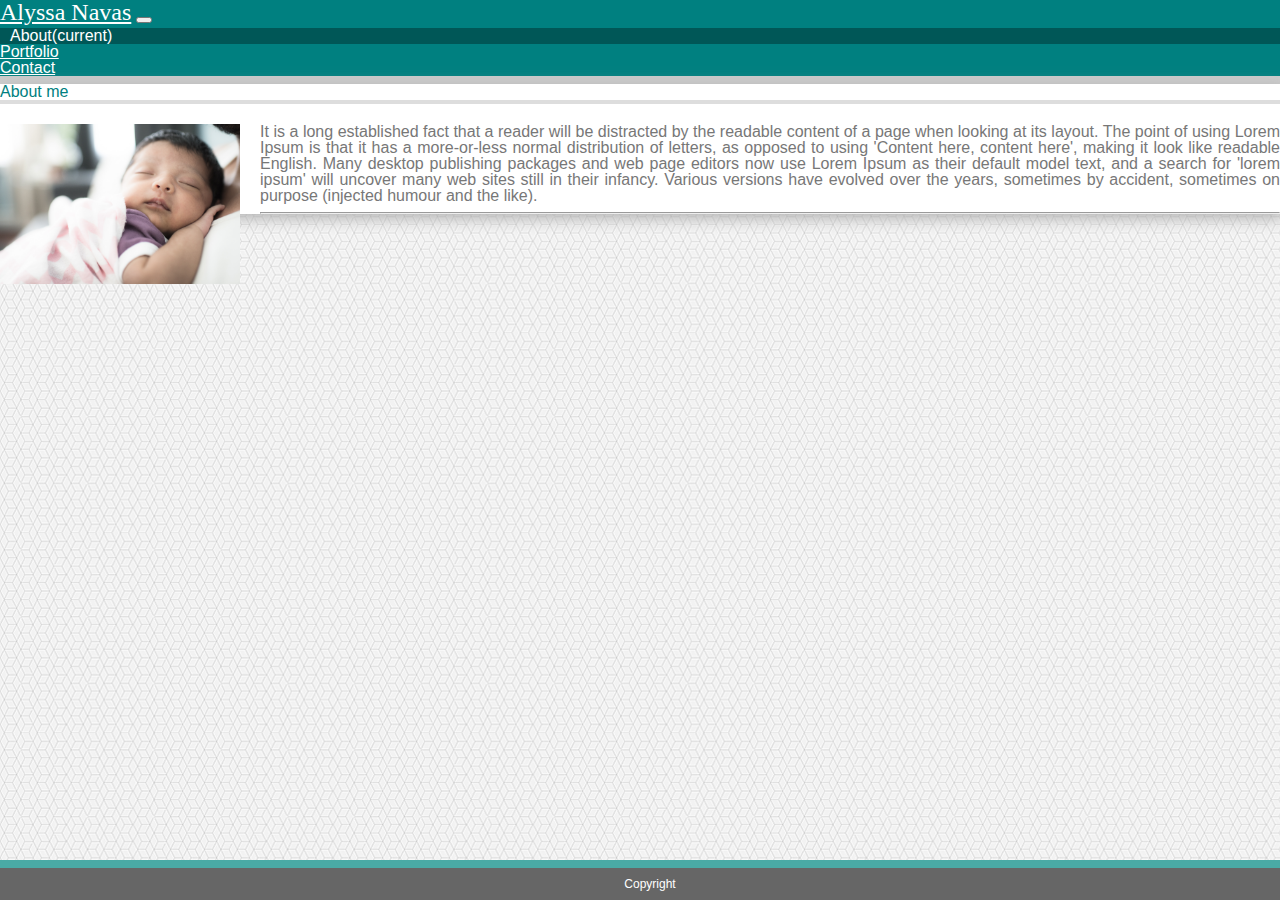
<file: index.html>
<!DOCTYPE html>
<html lang="en">
<head>
    <meta charset="UTF-8">
    <meta name="viewport" content="width=device-width, initial-scale=1.0">
    <meta http-equiv="X-UA-Compatible" content="ie=edge">
    <link rel="stylesheet" href="Assets/CSS/reset.css">
    <script src="https://code.jquery.com/jquery-3.3.1.slim.min.js" integrity="sha384-q8i/X+965DzO0rT7abK41JStQIAqVgRVzpbzo5smXKp4YfRvH+8abtTE1Pi6jizo" crossorigin="anonymous"></script>
    <link rel="stylesheet" href="https://stackpath.bootstrapcdn.com/bootstrap/4.1.3/css/bootstrap.min.css" integrity="sha384-MCw98/SFnGE8fJT3GXwEOngsV7Zt27NXFoaoApmYm81iuXoPkFOJwJ8ERdknLPMO" crossorigin="anonymous">
    <script src="https://stackpath.bootstrapcdn.com/bootstrap/4.1.3/js/bootstrap.min.js" integrity="sha384-ChfqqxuZUCnJSK3+MXmPNIyE6ZbWh2IMqE241rYiqJxyMiZ6OW/JmZQ5stwEULTy" crossorigin="anonymous"></script>
    
    <script src="https://cdnjs.cloudflare.com/ajax/libs/popper.js/1.14.3/umd/popper.min.js" integrity="sha384-ZMP7rVo3mIykV+2+9J3UJ46jBk0WLaUAdn689aCwoqbBJiSnjAK/l8WvCWPIPm49" crossorigin="anonymous"></script>
    <link rel="stylesheet" href="Assets/CSS/Style.css">
    <title>Alyssa Navas Page</title>
</head>

<div id="wrapper">
            <nav class="sticky-top navbar navbar-expand-lg navbar-light navbar-custom ">
                    <a class="navbar-brand" href="#">Alyssa Navas</a>
                    <button class="navbar-toggler" type="button" data-toggle="collapse" data-target="#navbarText" aria-controls="navbarText" aria-expanded="false" aria-label="Toggle navigation">
                      <span class="navbar-toggler-icon"></span>
                    </button>
                    <div class="collapse navbar-collapse " id="navbarText" >
                      <ul class="navbar-nav ml-auto">
                        <li class="nav-item active">
                          <div class="nav-link alyssa-about" href="#">About<span class="sr-only">(current)</span></div>
                        </li>
                        <li class="nav-item">
                          <a class="nav-link" href="portfolio.html">Portfolio</a>
                        </li>
                        <li class="nav-item">
                          <a class="nav-link" href="contact.html">Contact</a>
                        </li>
                      </ul>
                    </div> 
                  </nav>
    <div class="container">
        
        <div class="col-12 gap"></div>
        <div class="row">
                <div class="col-2 filler"></div>
                <div class="col-12 jumbotron main-area-color">
                        <h1 class="display-5 line-about">About me</h1>
                        <img src="Assets/Images/newborn.jpg" width="240px" alt="image" class="Aly-about-pic">
                        <p class="lead">It is a long established fact that a reader will be distracted by the readable content of a page when looking at its layout. 
                            The point of using Lorem Ipsum is that it has a more-or-less normal distribution of letters, as opposed to using 'Content here, 
                            content here', making it look like readable English. Many desktop publishing packages and web page editors now use Lorem Ipsum as their 
                            default model text, and a search for 'lorem ipsum' will uncover many web sites still in their infancy. Various versions have evolved over the years, 
                            sometimes by accident, sometimes on purpose (injected humour and the like).</p>
                        <hr class="my-4">
                </div>

                <div class="col-2 filler"></div>
        </div>

        
    </div>  
    <footer>Copyright</footer>  

</div>


<body>
    
</body>
</html>
</file>
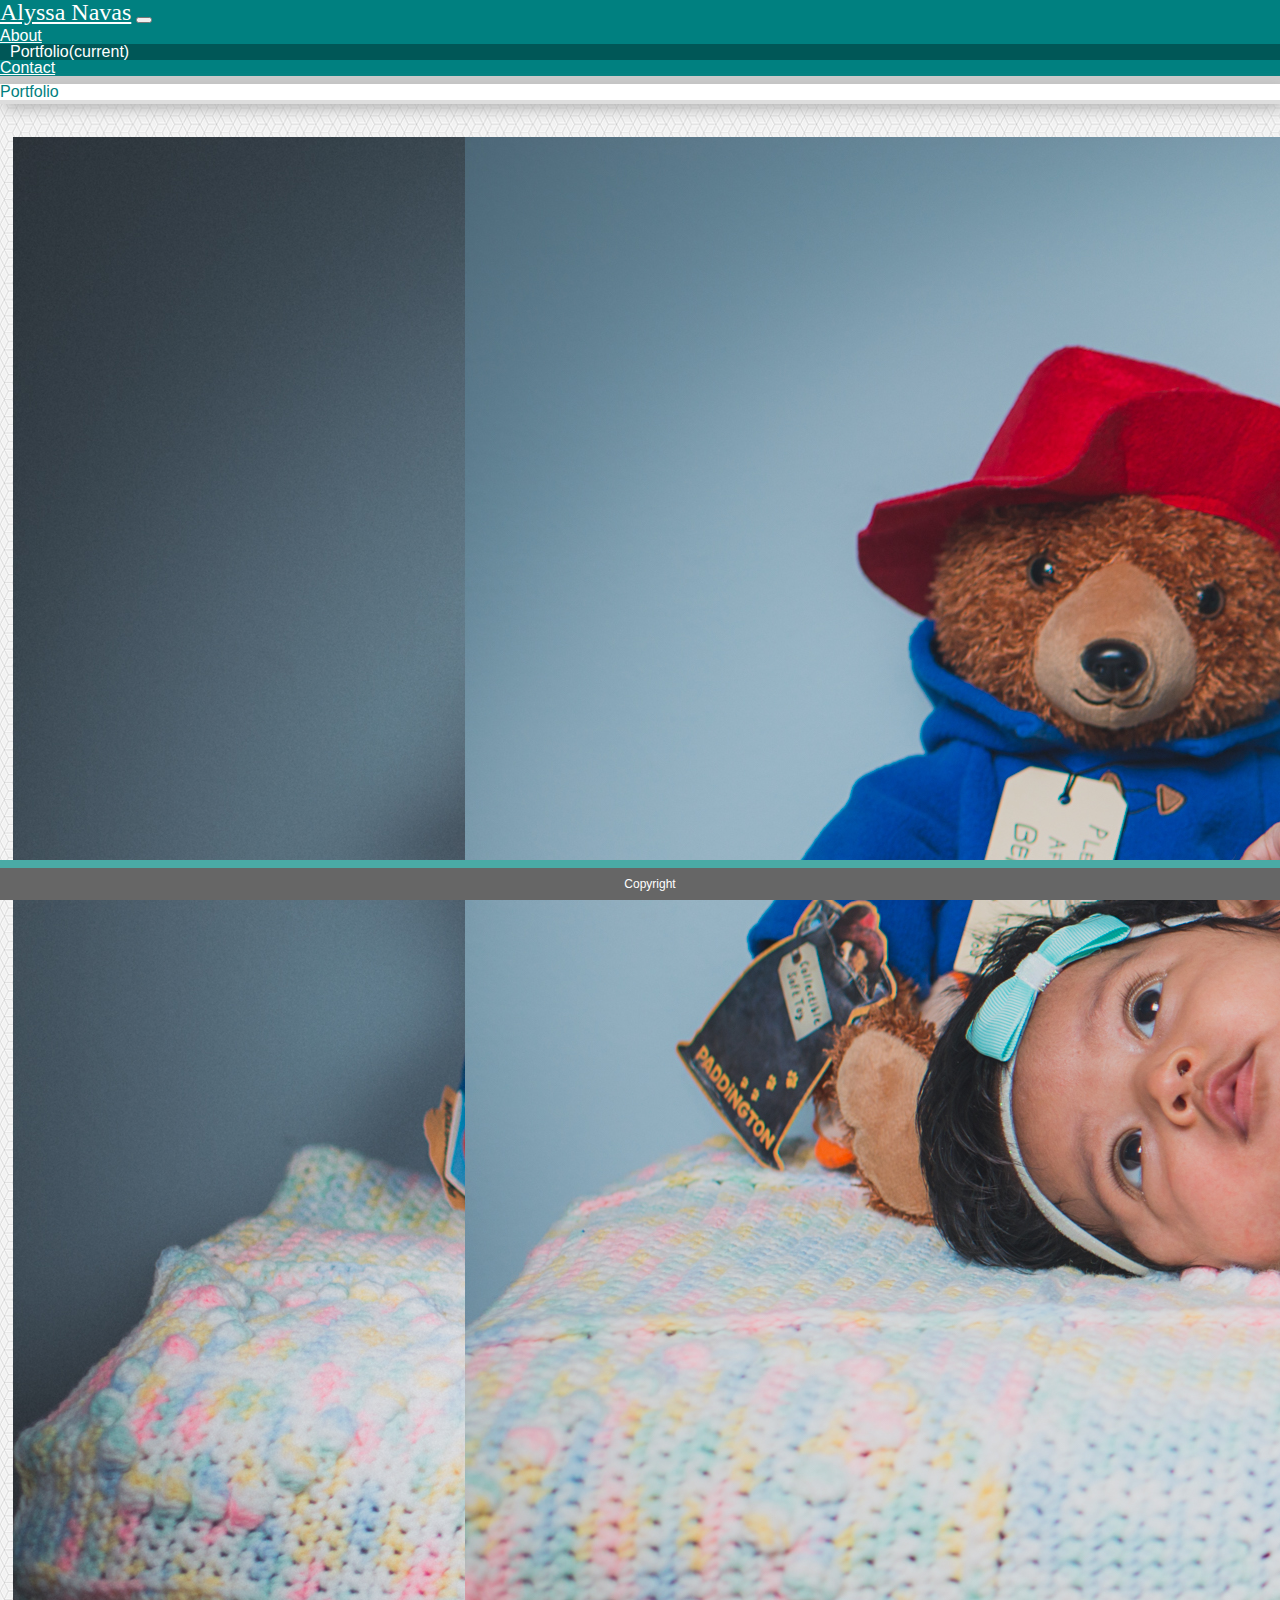
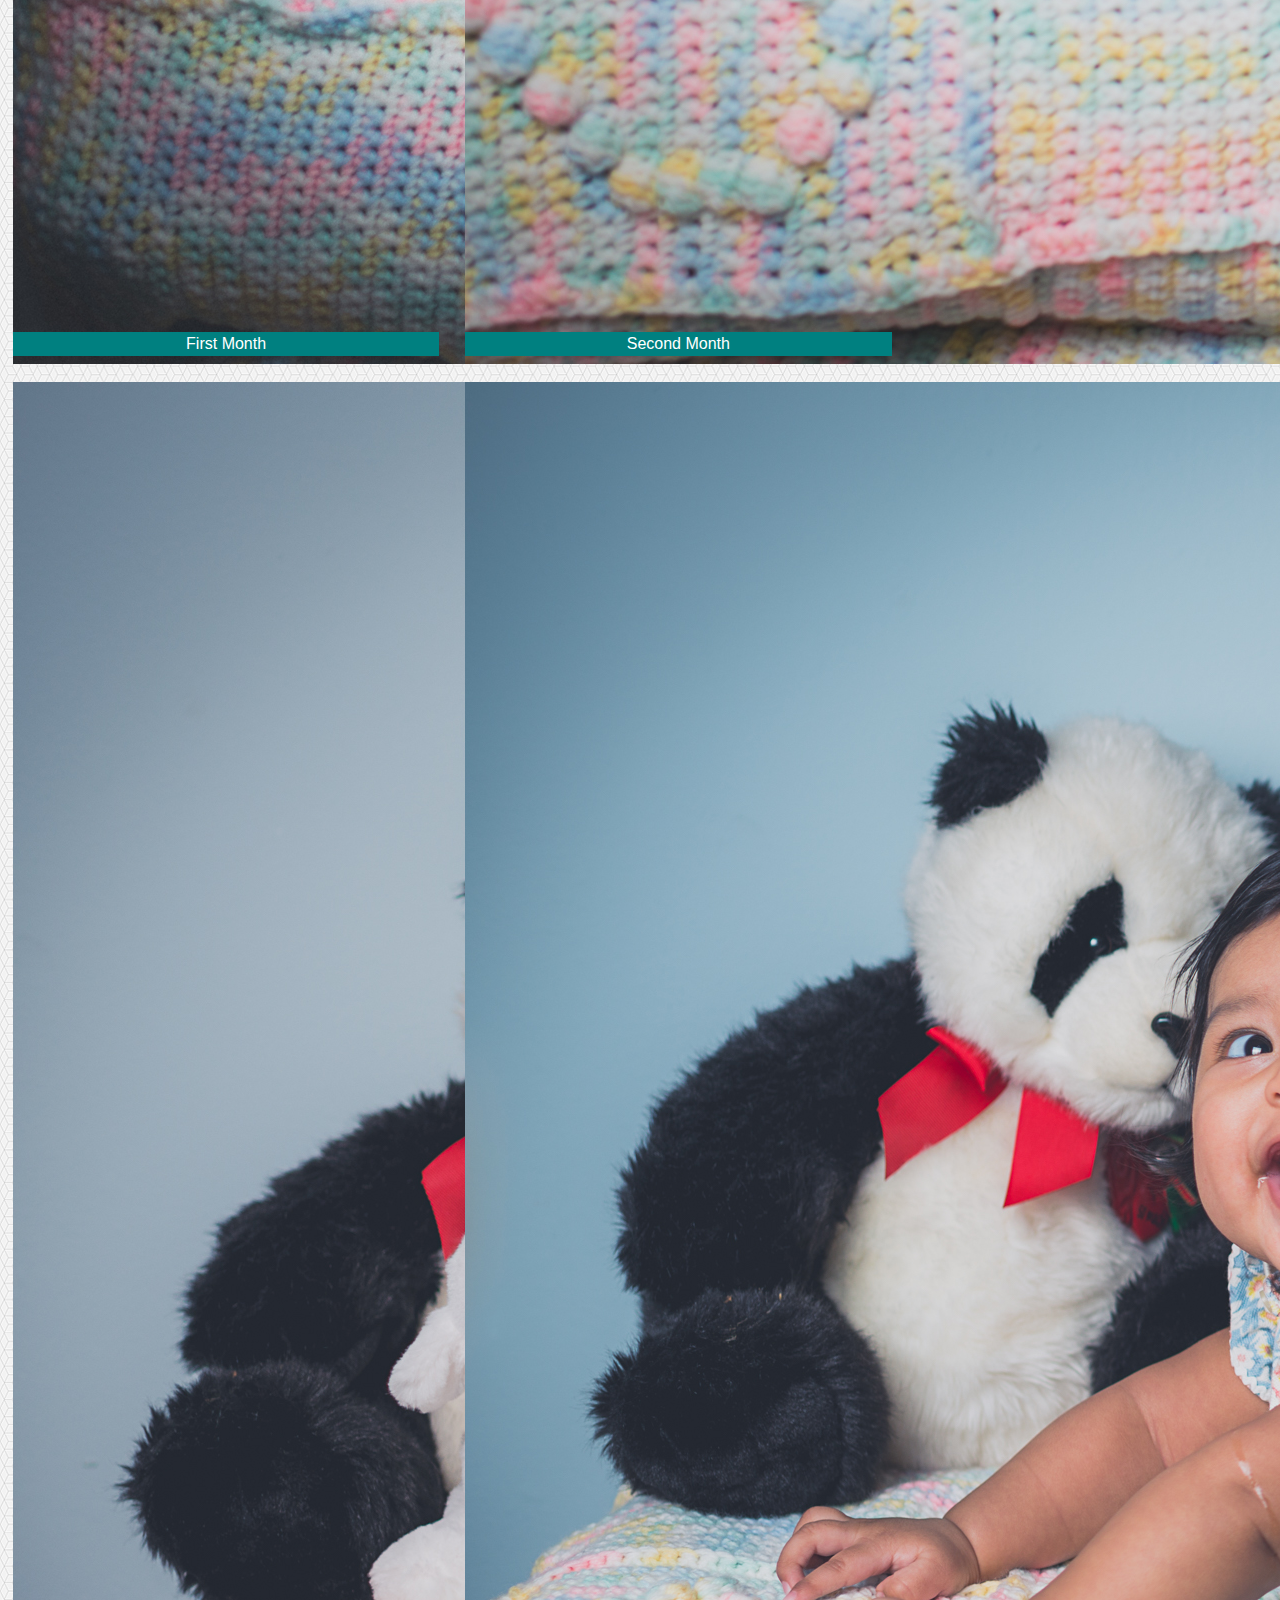
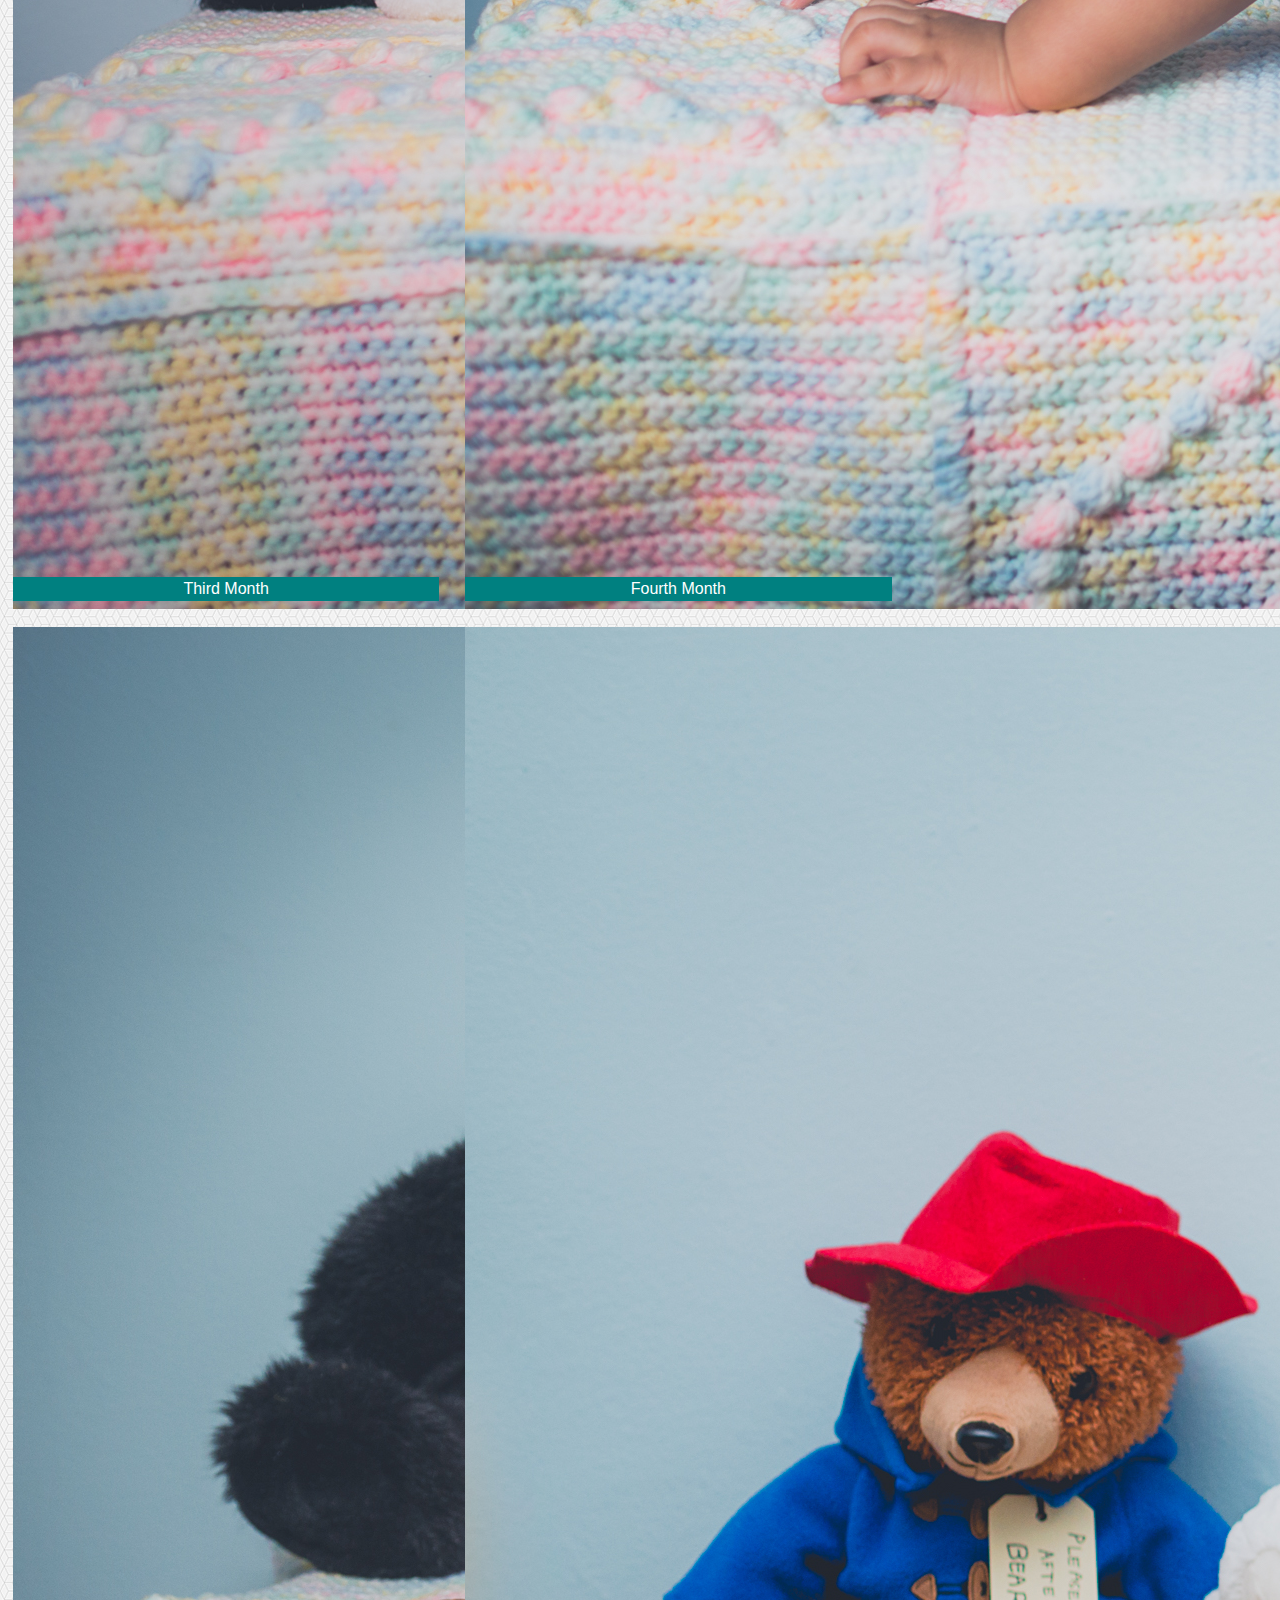
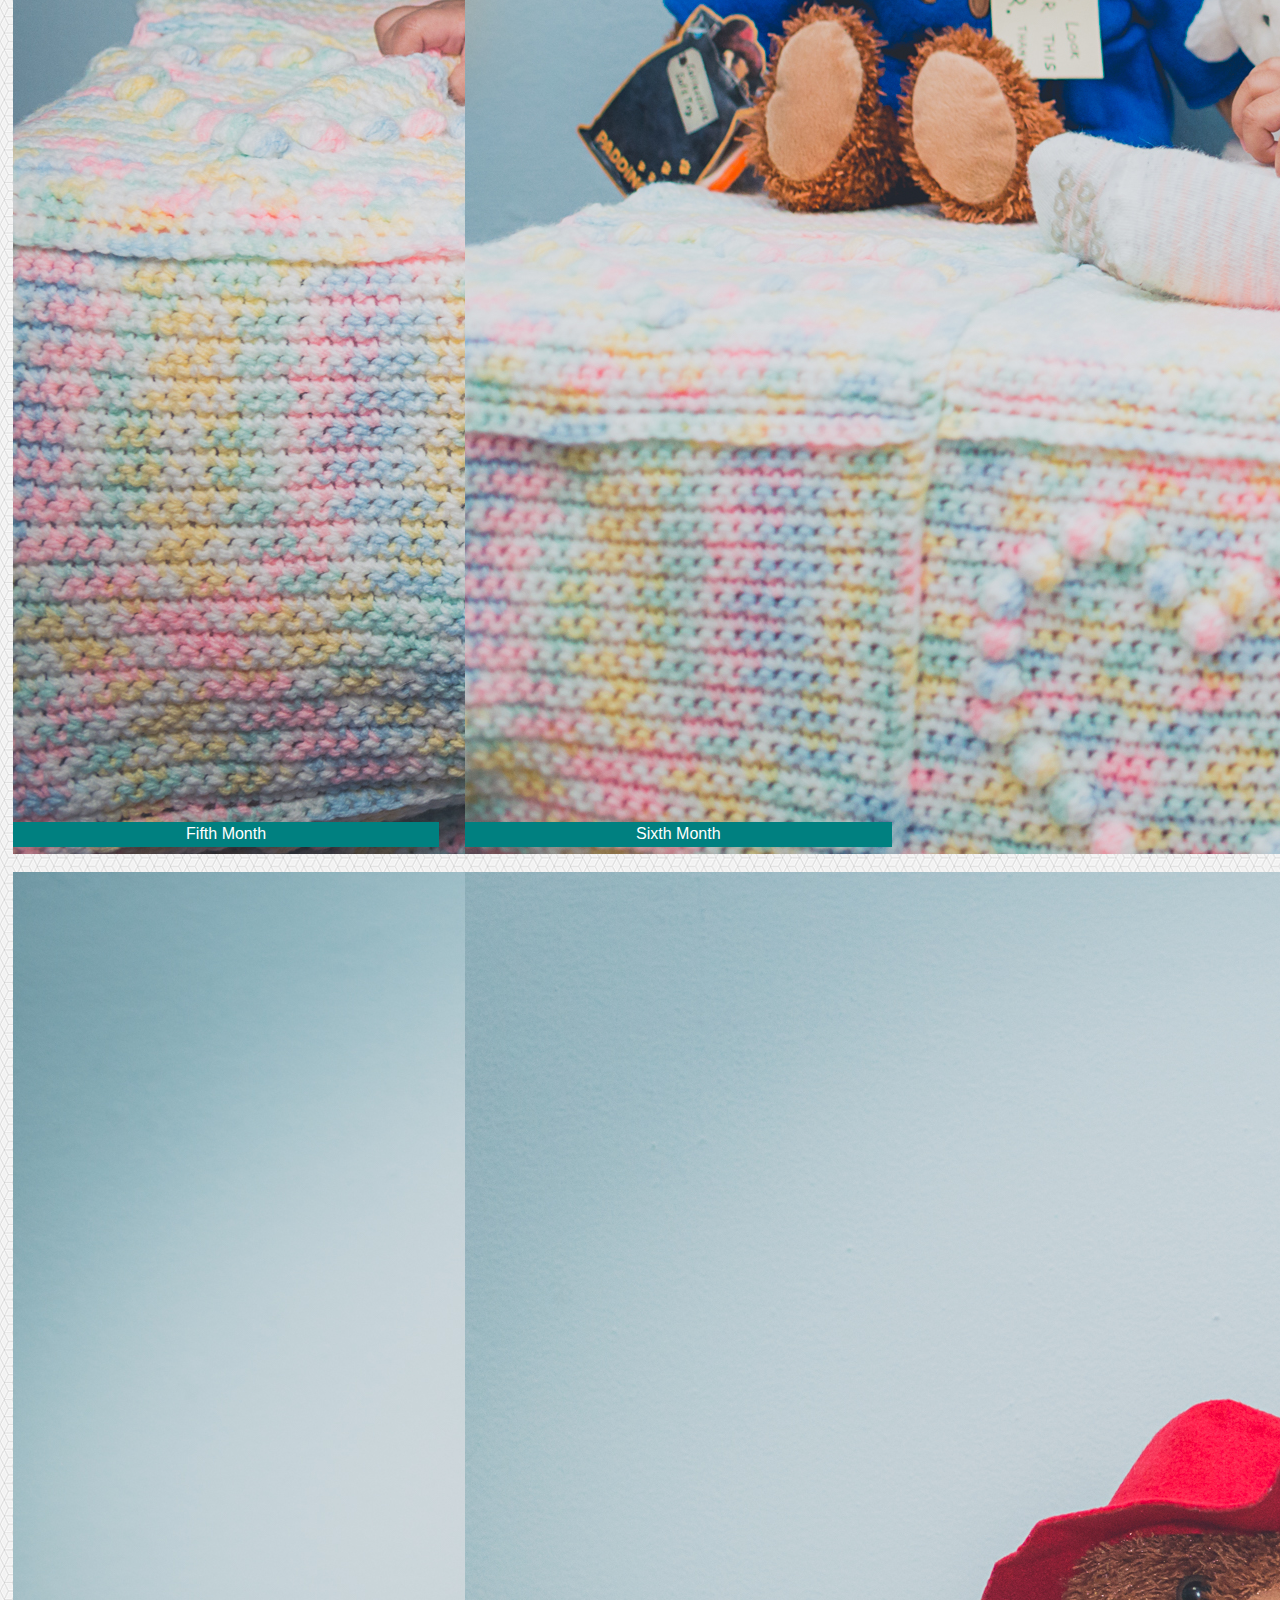
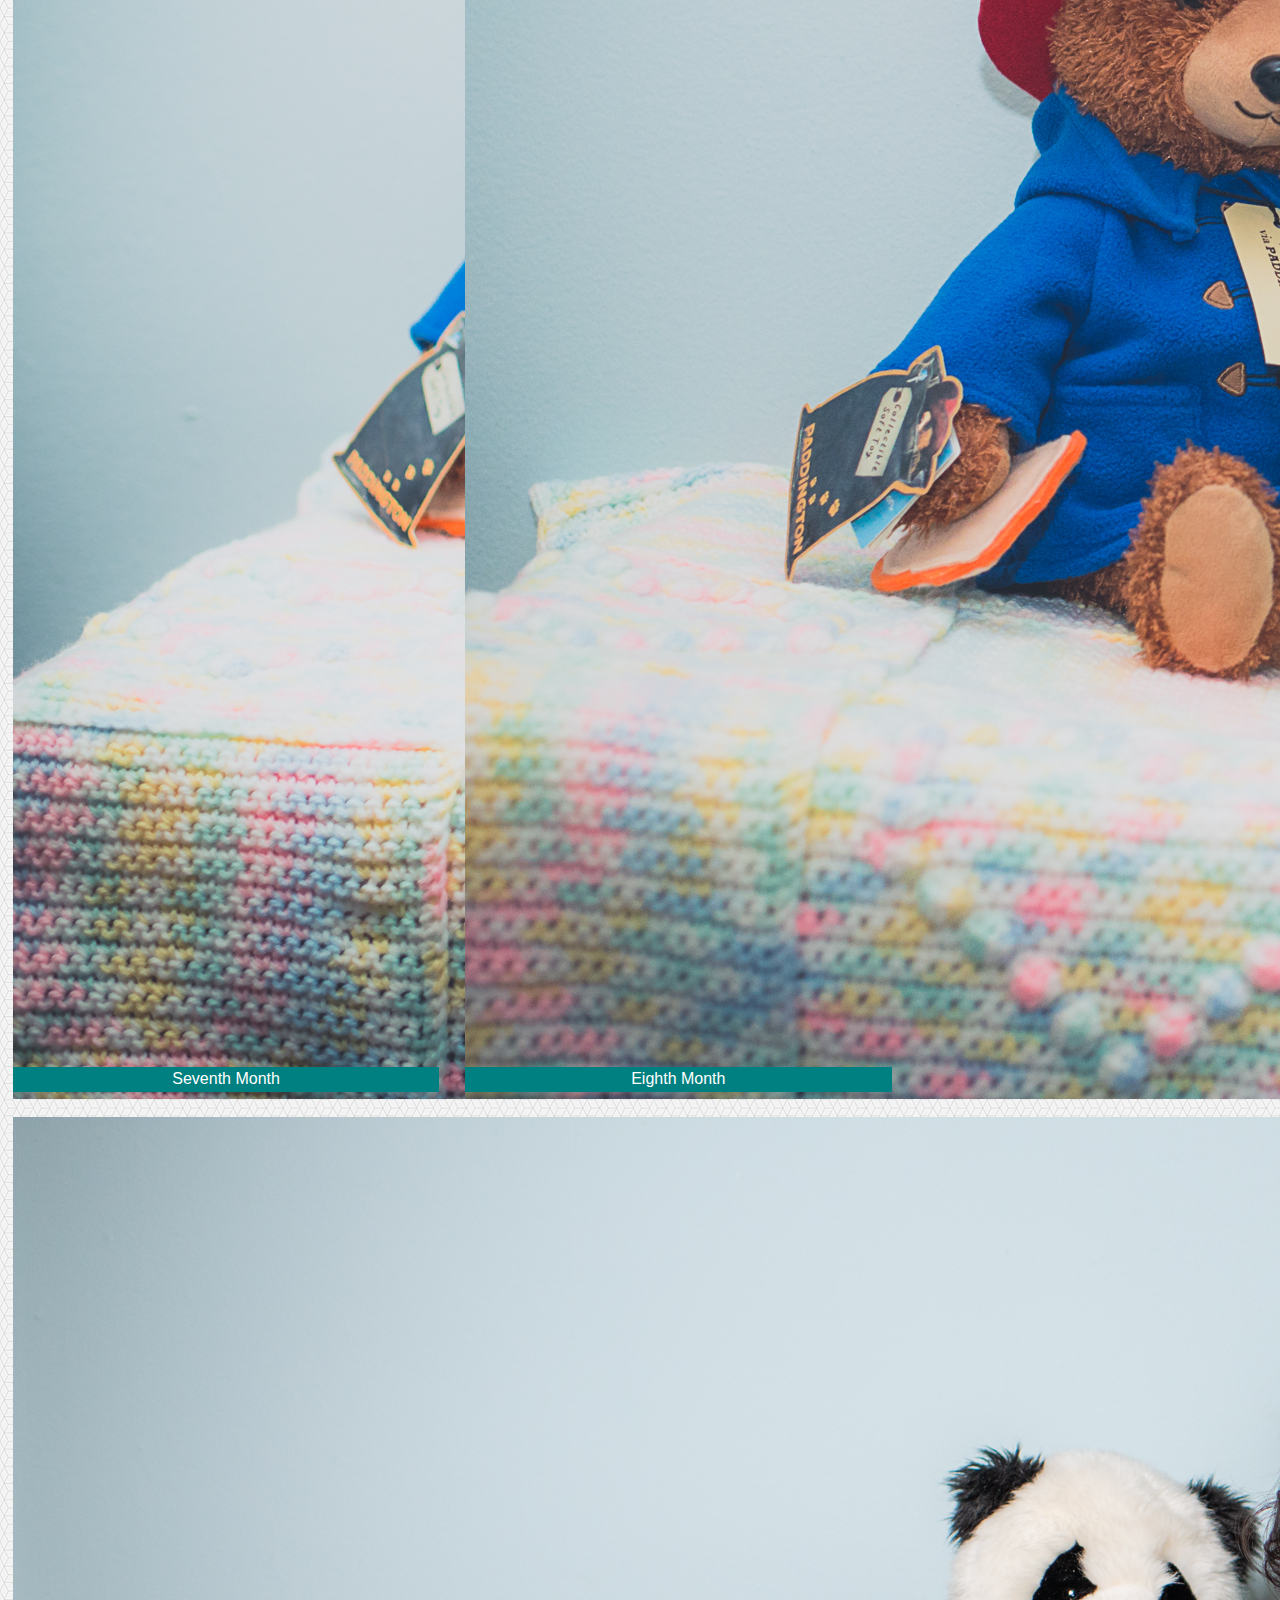
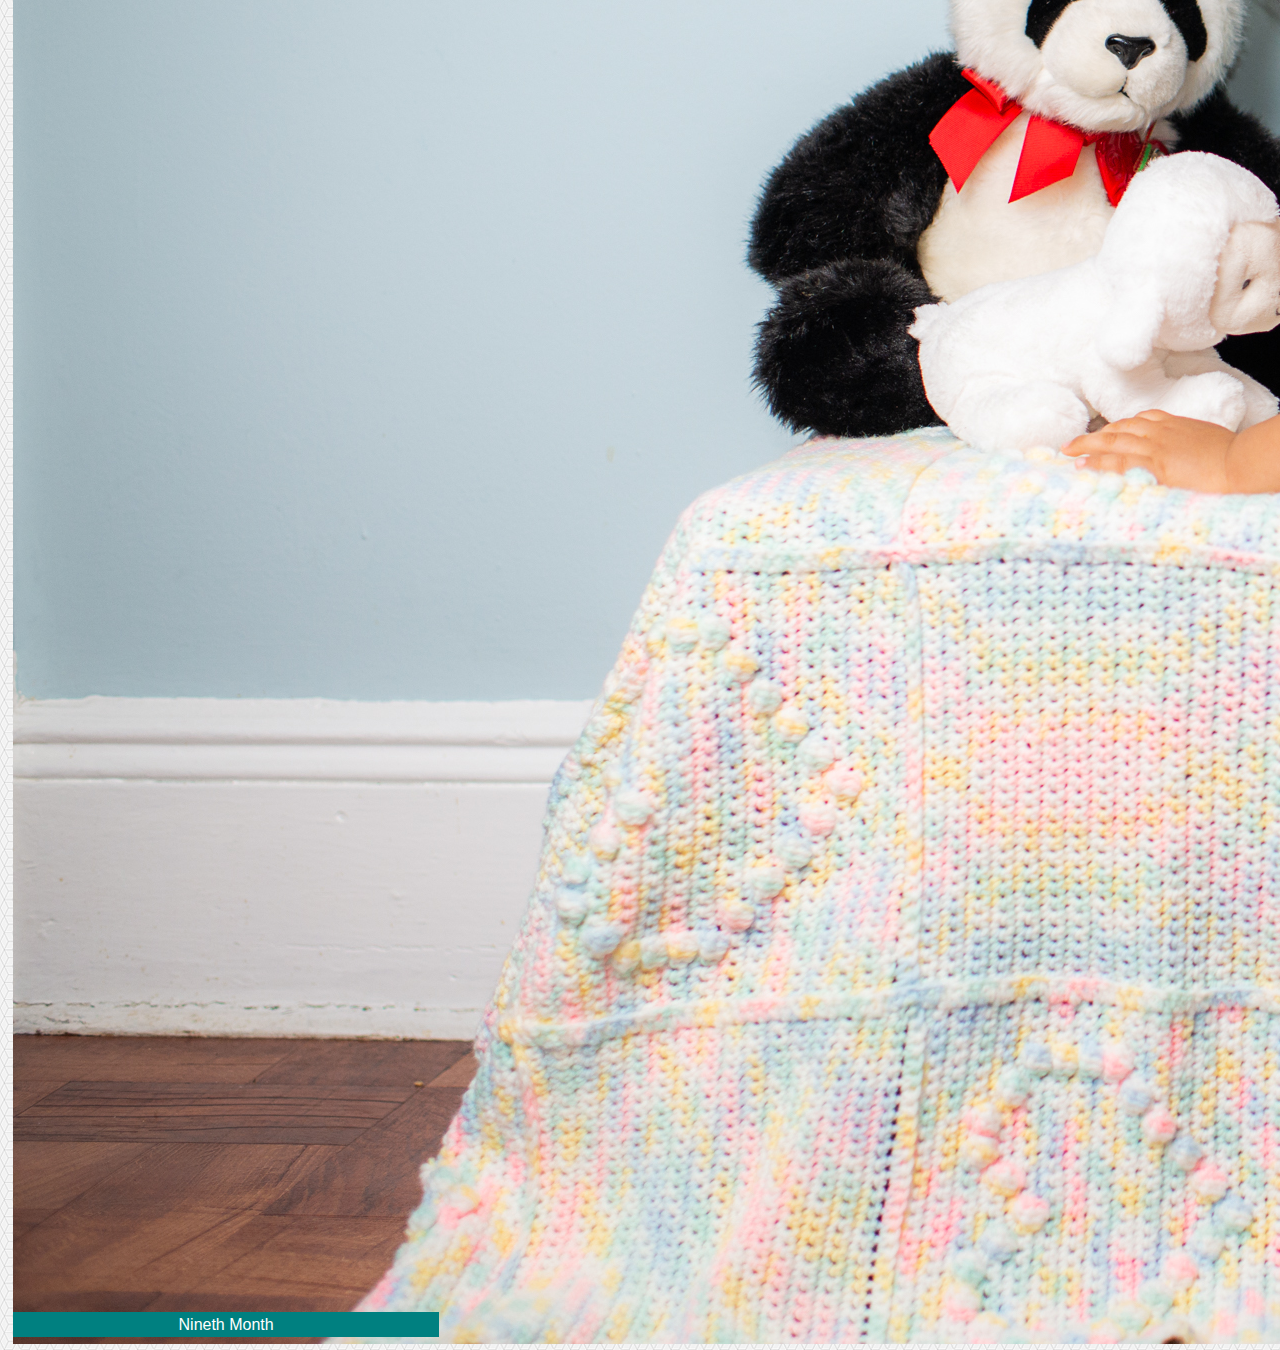
<file: portfolio.html>
<!DOCTYPE html>
<html lang="en">
<head>
    <meta charset="UTF-8">
    <meta name="viewport" content="width=device-width, initial-scale=1.0">
    <meta http-equiv="X-UA-Compatible" content="ie=edge">
    <link rel="stylesheet" href="Assets/CSS/reset.css">
    <script src="https://code.jquery.com/jquery-3.3.1.slim.min.js" integrity="sha384-q8i/X+965DzO0rT7abK41JStQIAqVgRVzpbzo5smXKp4YfRvH+8abtTE1Pi6jizo" crossorigin="anonymous"></script>
    <link rel="stylesheet" href="https://stackpath.bootstrapcdn.com/bootstrap/4.1.3/css/bootstrap.min.css" integrity="sha384-MCw98/SFnGE8fJT3GXwEOngsV7Zt27NXFoaoApmYm81iuXoPkFOJwJ8ERdknLPMO" crossorigin="anonymous">
    <script src="https://stackpath.bootstrapcdn.com/bootstrap/4.1.3/js/bootstrap.min.js" integrity="sha384-ChfqqxuZUCnJSK3+MXmPNIyE6ZbWh2IMqE241rYiqJxyMiZ6OW/JmZQ5stwEULTy" crossorigin="anonymous"></script>
    
    <script src="https://cdnjs.cloudflare.com/ajax/libs/popper.js/1.14.3/umd/popper.min.js" integrity="sha384-ZMP7rVo3mIykV+2+9J3UJ46jBk0WLaUAdn689aCwoqbBJiSnjAK/l8WvCWPIPm49" crossorigin="anonymous"></script>
    <link rel="stylesheet" href="Assets/CSS/portfolio.css">
    <title>Alyssa Navas Page</title>
</head>

<div id="wrapper">
            <nav class="sticky-top navbar navbar-expand-lg navbar-light navbar-custom ">
                    <a class="navbar-brand" href="#">Alyssa Navas</a>
                    <button class="navbar-toggler" type="button" data-toggle="collapse" data-target="#navbarText" aria-controls="navbarText" aria-expanded="false" aria-label="Toggle navigation">
                      <span class="navbar-toggler-icon"></span>
                    </button>
                    <div class="collapse navbar-collapse " id="navbarText" >
                      <ul class="navbar-nav ml-auto">
                        <li class="nav-item">
                          <a class="nav-link alyssa-about" href="index.html">About</a>
                        </li>
                        <li class="nav-item active">
                          <div class="nav-link" href="#">Portfolio<span class="sr-only">(current)</span></div>
                        </li>
                        <li class="nav-item">
                          <a class="nav-link" href="contact.html">Contact</a>
                        </li>
                      </ul>
                    </div>
                  </nav>
    <div class="container">
        
        <div class="col-12 gap"></div>
        <div class="row">
                <div class="col-2 filler"></div>
                <div class="col-12 jumbotron main-area-color">
                        <h1 class="display-5 line-about">Portfolio</h1>
                    <div class="photos-container">
                        <div class="photo-container">
                            <img src="Assets/Images/1month-500.jpg" class="img-thumbnail" alt="image">
                            <div class="tag">First Month</div>
                        </div>
                        <div class="photo-container">
                            <img src="Assets/Images/2month-500.jpg" class="img-thumbnail" alt="image">
                            <div class="tag">Second Month</div>
                        </div>
                        <div class="photo-container">
                            <img src="Assets/Images/3month-500.jpg" class="img-thumbnail" alt="image">
                            <div class="tag">Third Month</div>
                        </div>
                        <div class="photo-container">
                            <img src="Assets/Images/4month-500.jpg" class="img-thumbnail" alt="image">
                            <div class="tag">Fourth Month</div>
                        </div>
                        <div class="photo-container">
                            <img src="Assets/Images/5month-500.jpg" class="img-thumbnail" alt="image">
                            <div class="tag">Fifth Month</div>
                        </div>
                        <div class="photo-container">
                            <img src="Assets/Images/6month-500.jpg" class="img-thumbnail" alt="image">
                            <div class="tag">Sixth Month</div>
                        </div>
                        <div class="photo-container">
                            <img src="Assets/Images/7month-500.jpg" class="img-thumbnail" alt="image">
                            <div class="tag">Seventh Month</div>
                        </div>
                        <div class="photo-container">
                            <img src="Assets/Images/8month-500.jpg" class="img-thumbnail" alt="image">
                            <div class="tag">Eighth Month</div>
                        </div>
                        <div class="photo-container">
                            <img src="Assets/Images/9month-500.jpg" class="img-thumbnail" alt="image">
                            <div class="tag">Nineth Month</div>
                        </div>




                    </div>    
                        
                </div>

                <div class="col-2 filler"></div>
        </div>

        
    </div>  
    <footer>Copyright</footer>  

</div>


<body>
    
</body>
</html>
</file>
<file: Assets/CSS/Style.css>
body {
    font-family :'Arial', 'Helvetica Neue', Helvetica, sans-serif;
    color :#777777;
    background-image: url("qbkls.png")
}
html, body {
    height: 100%;
    font-family :Verdana, Geneva, Tahoma, sans-serif;
    color :#777777;
}


.container {
    height: 100%;
}
/* navbar custom color */
.navbar-custom {
    color: #FFFFFF;
    background-color: teal;
    border-bottom: #cccccc solid 8px;
}
.navbar-light .navbar-nav .nav-link {
    color: rgb(255, 255, 255);
}
.navbar-light .navbar-nav .active>.nav-link, .navbar-light .navbar-nav .nav-link.active, .navbar-light .navbar-nav .nav-link.show, .navbar-light .navbar-nav .show>.nav-link {
    color: rgb(255, 255, 255);
}
.navbar-light .navbar-brand {
    font-size: 24px;
    font-family: Georgia, 'Times New Roman', Times, serif;
    color: rgb(255, 255, 255);
}
.active {
    background-color: rgb(0, 87, 87);
    padding-left: 10px;
    padding-right: 10px;
}
/*here*/

h1 {
    margin-top :10px;
    color: teal;
}
ul {
    margin-top: 4px;
}

.gap {
   margin-top:40px;
}

.main-area-color {
    background-color: white;
    box-shadow:4px 4px 15px rgb(175, 175, 175); 
}
.display-5 {
    margin-top: -40px;
}

.Aly-about-pic {
    display :block;
    float :left;
    margin-right: 20px;
}
.line-about {
    border-bottom: 4px solid #dddddd;
    margin-bottom: 20px;
}
.lead{
    text-align: justify;
}

footer {
    width :100%;
    text-align: center ;
    background-color :#666666;
    border-top :solid #4aaaa5 8px ;
    font-size :12px;
    color : white ;
    padding : 10px ;
    font-family: Arial, Helvetica, sans-serif ;
    position: fixed ;
    bottom :0;
}

@media (max-width: 768px){
    [class="Aly-about-pic"] {
        position: relative;
        float:none;
        width:100%;
        padding-bottom:10px;
        margin-bottom:10px;
        border-bottom:solid #dddddd 4px;     
    }    
}
</file>
<file: Assets/CSS/portfolio.css>
body {
    font-family :'Arial', 'Helvetica Neue', Helvetica, sans-serif;
    color :#777777;
    background-image: url("qbkls.png")
}
html, body {
    height: 100%;
    font-family :Verdana, Geneva, Tahoma, sans-serif;
    color :#777777;
}


.container {
    height: 100%;
}
/* navbar custom color */
.navbar-custom {
    color: #FFFFFF;
    background-color: teal;
    border-bottom: #cccccc solid 8px;
}
.navbar-light .navbar-nav .nav-link {
    color: rgb(255, 255, 255);
}
.navbar-light .navbar-nav .active>.nav-link, .navbar-light .navbar-nav .nav-link.active, .navbar-light .navbar-nav .nav-link.show, .navbar-light .navbar-nav .show>.nav-link {
    color: rgb(255, 255, 255);
}
.navbar-light .navbar-brand {
    font-size: 24px;
    font-family: Georgia, 'Times New Roman', Times, serif;
    color: rgb(255, 255, 255);
}
.active {
    background-color: rgb(0, 87, 87);
    padding-left: 10px;
    padding-right: 10px;
}
/*here*/

h1 {
    margin-top :10px;
    color: teal;
}
ul {
    margin-top: 4px;
}

.gap {
   margin-top:40px;
}

/* main section for photos */
.main-area-color {
    background-color: white;
    box-shadow:4px 4px 15px rgb(175, 175, 175); 
}
.display-5 {
    margin-top: -40px;
}

.line-about {
    border-bottom: 4px solid #dddddd;
    margin-bottom: 20px;
}
.photo-container{
    width: 33.33%;
    float: left;
    padding: 1%;
}
.tag{
    position: relative;
    background-color: teal;
    height: 5%;
    width: content;
    margin-top: -35px;
    color: white;
    text-align: center;
    padding: 1%;
}


/* here */


footer {
    width :100%;
    text-align: center ;
    background-color :#666666;
    border-top :solid #4aaaa5 8px ;
    font-size :12px;
    color : white ;
    padding : 10px ;
    font-family: Arial, Helvetica, sans-serif ;
    position: fixed ;
    bottom :0;
}

@media (max-width: 768px){
    [class="Aly-about-pic"] {
        position: relative;
        float:none;
        width:100%;
        padding-bottom:10px;
        margin-bottom:10px;
        border-bottom:solid #dddddd 4px;     
    } 
    .photo-container{
        width: 100%;
    }   
}
</file>
